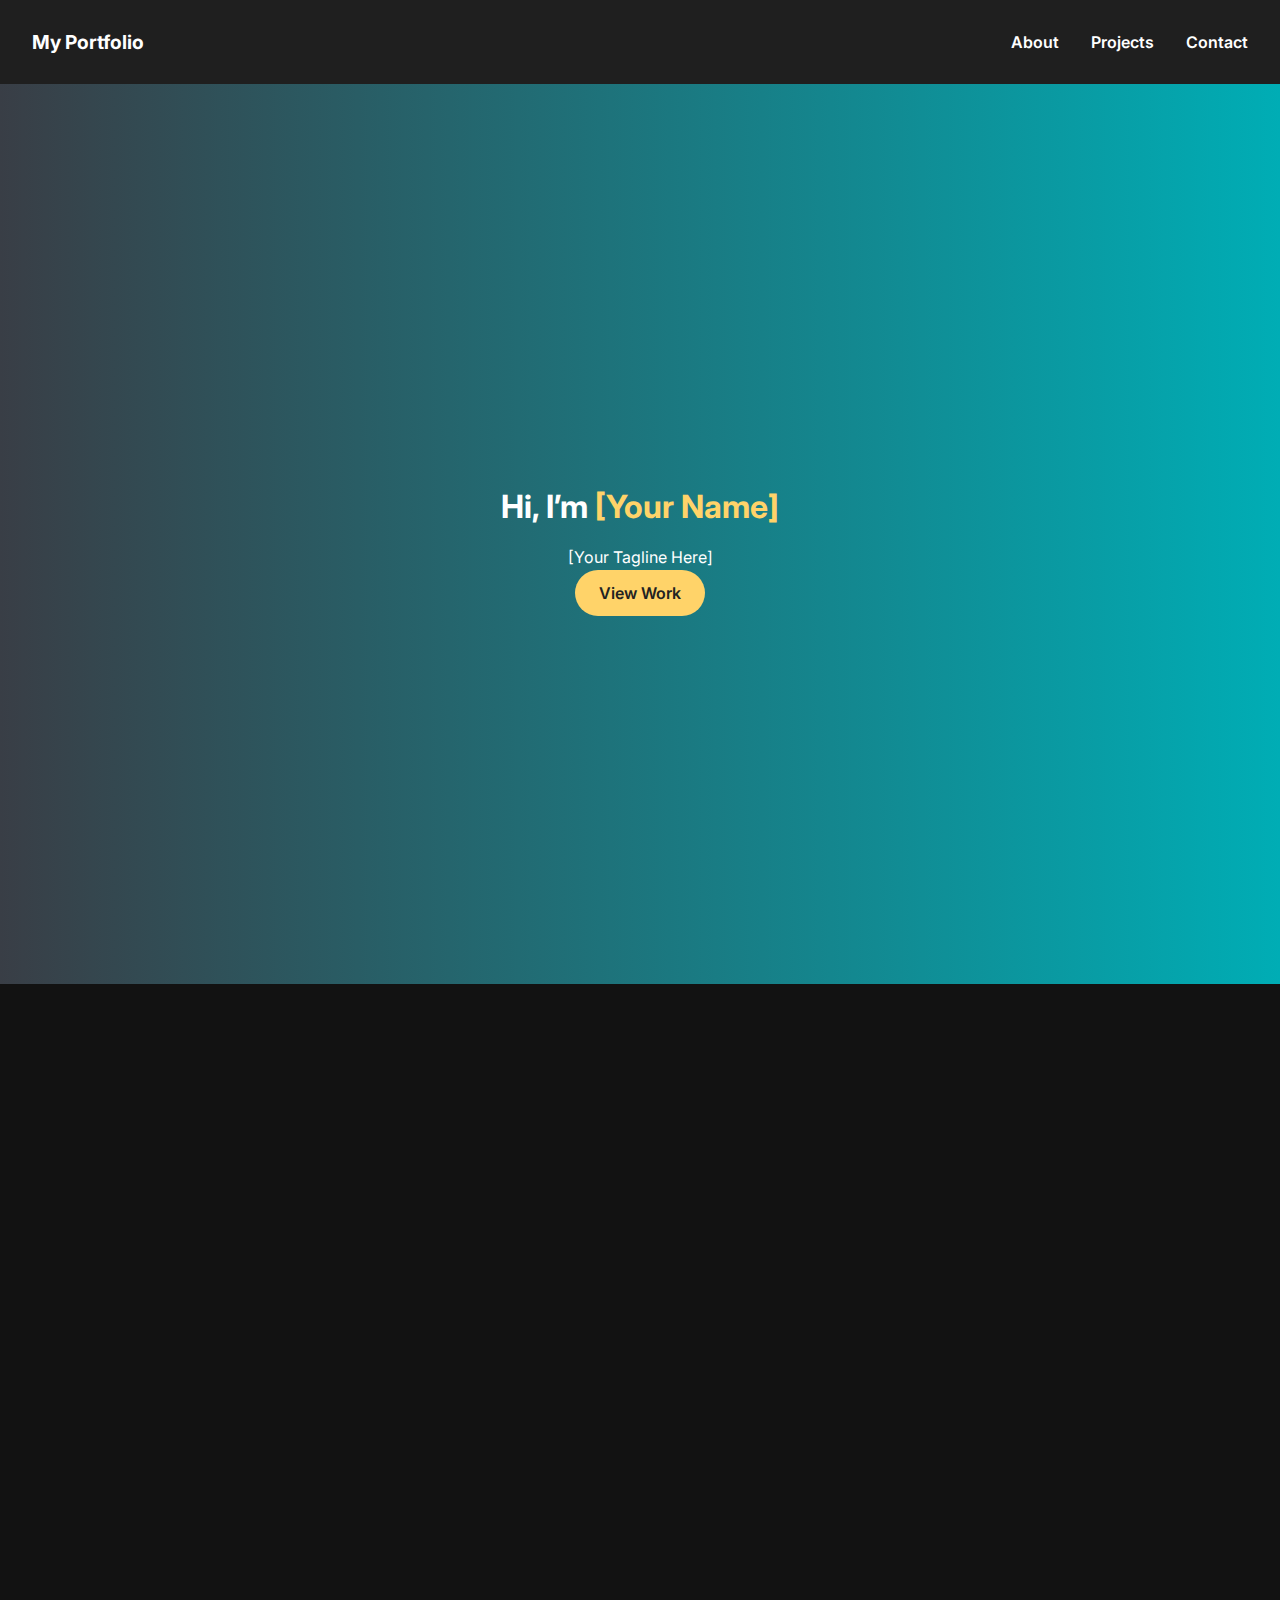
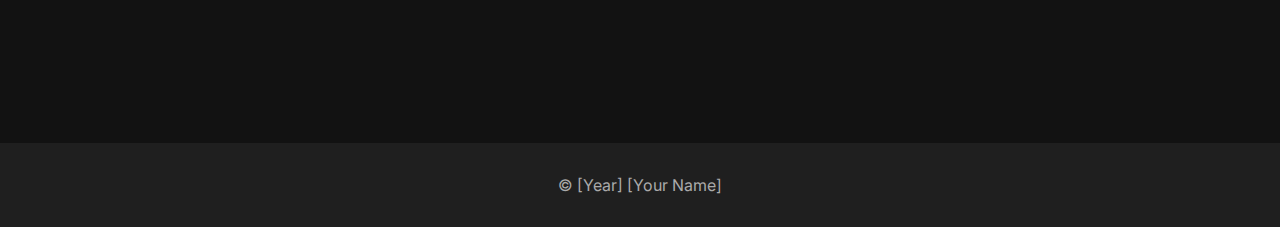
<file: modern-portfolio/index.html>
<!DOCTYPE html>
<html lang="en">
<head>
  <meta charset="UTF-8"/>
  <meta name="viewport" content="width=device-width, initial-scale=1.0"/>
  <title>[Title]</title>
  <link rel="stylesheet" href="style.css"/>
  <script defer src="script.js"></script>
  <link href="https://fonts.googleapis.com/css2?family=Inter:wght@400;600;800&display=swap" rel="stylesheet"/>
</head>
<body>
  <header class="navbar">
  <div class="logo">My Portfolio</div>
  <ul class="nav-links" id="navLinks">
    <li><a href="#about">About</a></li>
    <li><a href="#projects">Projects</a></li>
    <li><a href="#contact">Contact</a></li>
  </ul>
  <div class="hamburger" id="hamburger">☰</div>
</header>
  <section class="hero">
    <div class="hero-content">
      <h1>Hi, I’m <span class="highlight">[Your Name]</span></h1>
      <p class="tagline">[Your Tagline Here]</p>
      <a href="#projects" class="btn">View Work</a>
    </div>
  </section>

  <section id="about" class="section fade-in">
    <h2>About Me</h2>
    <p>[Write a short bio here]</p>
  </section>

  <section id="projects" class="section fade-in">
    <h2>Projects</h2>
    <div class="projects-grid">
      <div class="project-card">[Project 1]</div>
      <div class="project-card">[Project 2]</div>
      <div class="project-card">[Project 3]</div>
    </div>
  </section>

  <section id="contact" class="section fade-in">
    <h2>Contact</h2>
    <p>[Email | LinkedIn | GitHub]</p>
  </section>

  <footer>
    <p>© [Year] [Your Name]</p>
  </footer>
</body>
</html>
</file>
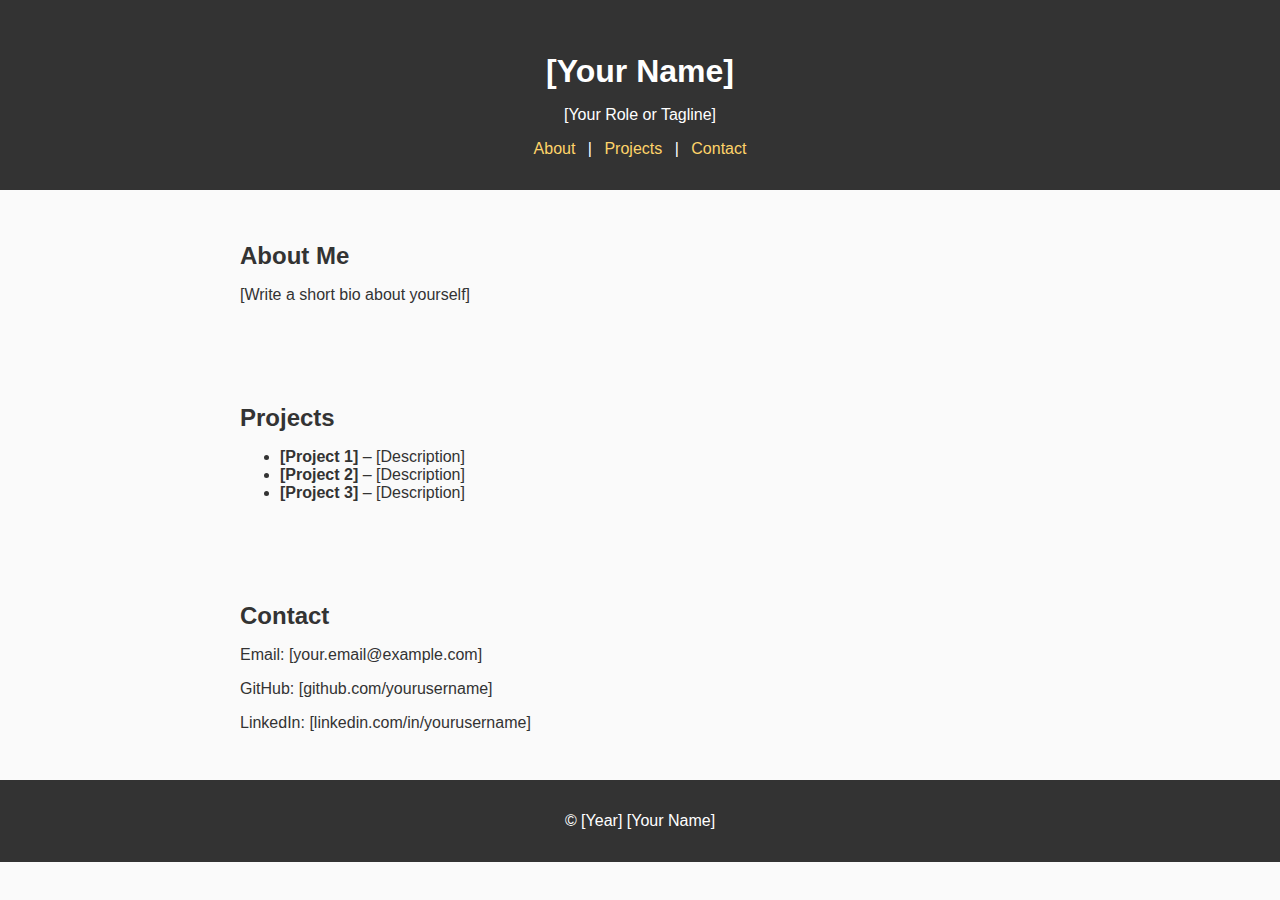
<file: simple-portfolio/index.html>
<!DOCTYPE html>
<html lang="en">
<head>
  <meta charset="UTF-8" />
  <meta name="viewport" content="width=device-width, initial-scale=1.0"/>
  <title>[WebPage name]</title>
  <link rel="stylesheet" href="style.css"/>
</head>
<body>
  <header>
    <h1>[Your Name]</h1>
    <p>[Your Role or Tagline]</p>
    <nav>
      <a href="#about">About</a> |
      <a href="#projects">Projects</a> |
      <a href="#contact">Contact</a>
    </nav>
  </header>

  <section id="about">
    <h2>About Me</h2>
    <p>[Write a short bio about yourself]</p>
  </section>

  <section id="projects">
    <h2>Projects</h2>
    <ul>
      <li><strong>[Project 1]</strong> – [Description]</li>
      <li><strong>[Project 2]</strong> – [Description]</li>
      <li><strong>[Project 3]</strong> – [Description]</li>
    </ul>
  </section>

  <section id="contact">
    <h2>Contact</h2>
    <p>Email: [your.email@example.com]</p>
    <p>GitHub: [github.com/yourusername]</p>
    <p>LinkedIn: [linkedin.com/in/yourusername]</p>
  </section>

  <footer>
    <p>© [Year] [Your Name]</p>
  </footer>
</body>
</html>
</file>
<file: modern-portfolio/style.css>
body { font-family: 'Inter', sans-serif; margin: 0; padding: 0; background: #121212; color: #fff; }
.navbar { display: flex; justify-content: space-between; padding: 1rem 2rem; background: #1f1f1f; color: #fff; }
.hero { height: 100vh; display: flex; justify-content: center; align-items: center; background: linear-gradient(270deg, #00adb5, #393e46); text-align: center; }
.hero .highlight { color: #ffd369; }
.btn { background: #ffd369; padding: 0.8rem 1.5rem; border-radius: 30px; text-decoration: none; color: #222; font-weight: 600; }
.section { padding: 4rem 2rem; text-align: center; }
.projects-grid { display: grid; grid-template-columns: repeat(auto-fit, minmax(200px, 1fr)); gap: 1.5rem; margin-top: 2rem; }
.project-card { background: #1f1f1f; padding: 2rem; border-radius: 10px; }
footer { background: #1f1f1f; text-align: center; padding: 1rem; color: #aaa; }

/* Navbar */
.navbar {
  display: flex;
  justify-content: space-between;
  align-items: center;
  padding: 1rem 2rem;
  background: #1f1f1f;
  color: #fff;
  position: sticky;
  top: 0;
  z-index: 1000;
}

.logo {
  font-weight: 700;
  font-size: 1.2rem;
}

.nav-links {
  list-style: none;
  display: flex;
  gap: 2rem;
}

.nav-links a {
  text-decoration: none;
  color: #fff;
  font-weight: 600;
  transition: color 0.3s;
}

.nav-links a:hover {
  color: #ffd369;
}

/* Hamburger menu icon */
.hamburger {
  font-size: 1.8rem;
  color: #fff;
  cursor: pointer;
  display: none; /* hidden by default */
}

/* Mobile view */
@media (max-width: 768px) {
  .nav-links {
    display: none;
    flex-direction: column;
    position: absolute;
    top: 60px;
    right: 20px;
    background: #1f1f1f;
    padding: 1rem;
    border-radius: 10px;
  }

  .nav-links.show {
    display: flex;
  }

  .hamburger {
    display: block; /* shows only on small screens */
  }
}

.fade-in {
  opacity: 0;
  transform: translateY(30px);
  transition: opacity 0.8s ease, transform 0.8s ease;
}

.fade-in.show {
  opacity: 1;
  transform: translateY(0);
}
</file>
<file: simple-portfolio/style.css>
body { font-family: Arial, sans-serif; margin: 0; padding: 0; background: #fafafa; color: #333; }
header { background: #333; color: #fff; text-align: center; padding: 2rem; }
header h1 { margin-bottom: 0.5rem; }
nav a { color: #ffd369; margin: 0 0.5rem; text-decoration: none; }
section { padding: 2rem; max-width: 800px; margin: auto; }
h2 { color: #333; margin-bottom: 1rem; }
footer { background: #333; color: #fff; text-align: center; padding: 1rem; }
</file>
